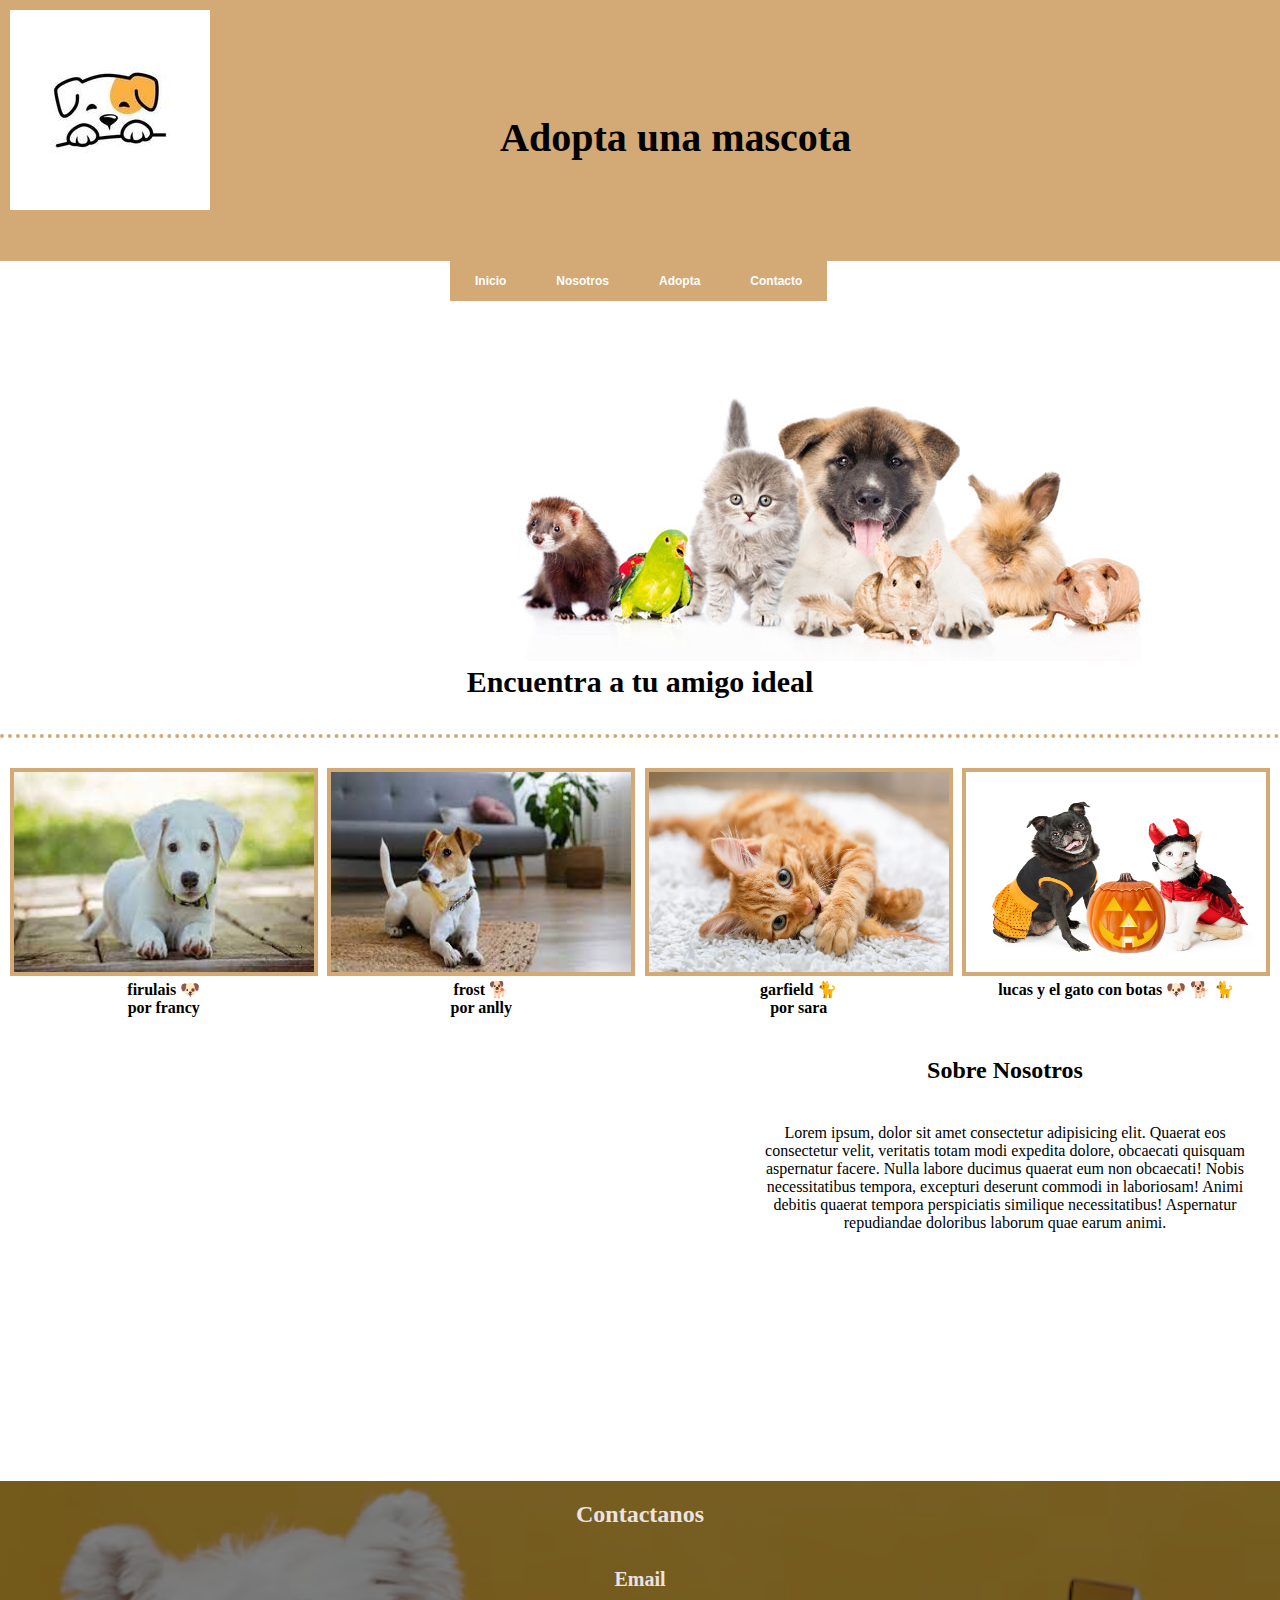
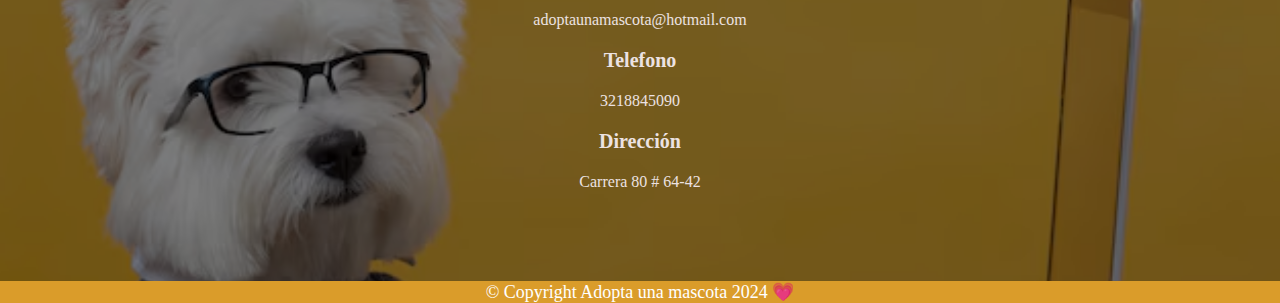
<file: index.html>
<!DOCTYPE html>
<html lang="en">
<head>
  <meta charset="UTF-8">
  <meta name="viewport" content="width=device-width, initial-scale=1.0">
  <title>Adopta una Mascota</title>
  <link href="style.css" rel="stylesheet">
</head>
<body>
  <header>
    <div class="caja">
        <img src="imagenes/logo-perrito.jpg" alt="logo">
        <h1>Adopta una mascota</h1>
        <nav class="dropdownmenu">
          <ul>
            <li><a href="#">Inicio</a></li>
            <li><a href="#">Nosotros</a></li>
            <li><a href="#">Adopta</a>
              <ul id="submenu">
                <li><a href="#">Perros</a></li>
                <li><a href="#">Gatos</a></li>
                <li><a href="#">Otras Mascotas</a></li>
              </ul>
            </li>
            <li><a href="#">Contacto</a></li>
          </ul>
        </nav>
    </div>
</header>


<div class="img1">
  <img src="imagenes/mascotas.jpg" alt="mascotas"/><hr>
  <p align="center" style="font-size: 30px;"><strong>Encuentra a tu amigo ideal</strong></p>
</div>

<div class="animales">
  <div>
    <img src="imagenes/mascota1.jpg">
    <h4>firulais &#128054;</h4>
    <h4> por francy</h4>
  </div>
  <div> 
    <img src="imagenes/mascota2.jpg">
    <h4>frost &#x1F415;</h4>
    <h4> por anlly</h4>
  </div>
  <div>
    <img src="imagenes/mascota3.webp">
    <h4>garfield &#x1F408;</h4>
    <h4> por sara</h4>
  </div>
  <div>
    <img src="imagenes/mascota4.jpg">
    <h4>lucas y el gato con botas &#128054; &#x1F415; &#x1F408;</h4>
  </div>
</div>

<div class="video">
  <div>
    <iframe  src="https://www.youtube.com/embed/yUcjYbE1rg0" title="Hablamos de tendencia responsable en el Hay Festival 2024 🐾😺" frameborder="0" allow="accelerometer; autoplay; clipboard-write; encrypted-media; gyroscope; picture-in-picture; web-share" referrerpolicy="strict-origin-when-cross-origin" allowfullscreen></iframe>
  </div>
  <div>
    <h2>Sobre Nosotros</h2>
    <p>Lorem ipsum, dolor sit amet consectetur adipisicing elit. Quaerat eos consectetur velit, veritatis totam modi expedita dolore, obcaecati quisquam aspernatur facere. Nulla labore ducimus quaerat eum non obcaecati! Nobis necessitatibus tempora, excepturi deserunt commodi in laboriosam! Animi debitis quaerat tempora perspiciatis similique necessitatibus! Aspernatur repudiandae doloribus laborum quae earum animi.</p>
  </div>
</div>

<div class="container">
  <div class="content">
    <h2 class="titulo">Contactanos</h2>
    <div class="info">
      <h3>Email</h3>
      <p>adoptaunamascota@hotmail.com</p>
      <h3>Telefono</h3>
      <p>3218845090</p>
      <h3>Dirección</h3>
      <p>Carrera 80 # 64-42</p>
    </div>
  </div>
</div>
<div class="copyright">
  <p>&copy Copyright Adopta una mascota 2024 &#128151</p>
</div>

</body>
</html>
</file>
<file: style.css>
* {
  padding: 0;
  margin: 0;
  border: 0;
}

.caja {
  background-color: rgb(211, 169, 118);
  position: relative;
  margin: 0;
}

.caja h1 {
  position: relative;
  left: 500px;
  top: -100px;
  font-size: 40px;
}

.caja img {
  padding-left: 10px;
  padding-top: 10px;
}

.dropdownmenu {
  position: relative;
  left: 450px;
}

.dropdownmenu ul,
.dropdownmenu li {
  margin: 0;
  padding: 0;
}

.dropdownmenu ul {
  background: gray;
  list-style: none;
  width: 100%;
}
.dropdownmenu li {
  float: left;
  position: relative;
  width: auto;
}
.dropdownmenu a {
  background: rgb(211, 169, 118);
  color: #ffffff;
  display: block;
  font: bold 12px/20px sans-serif;
  padding: 10px 25px;
  text-align: center;
  text-decoration: none;
  -webkit-transition: all 0.25s ease;
  -moz-transition: all 0.25s ease;
  -ms-transition: all 0.25s ease;
  -o-transition: all 0.25s ease;
  transition: all 0.25s ease;
}
.dropdownmenu li:hover a {
  background: #000000;
}
#submenu {
  left: 0;
  opacity: 0;
  position: absolute;
  top: 35px;
  visibility: hidden;
  z-index: 1;
}
li:hover ul#submenu {
  opacity: 1;
  top: 40px;
  visibility: visible;
}
#submenu li {
  float: none;
  width: 100%;
}
#submenu a:hover {
  background: rgb(211, 169, 118);
}
#submenu a {
  background-color: #000000;
}
.img1 {
  border-bottom: 4px dotted rgb(211, 169, 118);
  text-align: center;
}

.img1 p {
  padding-bottom: 35px;
}

.animales {
  padding: 30px 5px 20px 5px;
  display: flex;
  justify-content: space-around;
  text-align: center;
}

.animales img {
  width: 300px;
  height: 200px;
  border: 4px solid rgb(211, 169, 118);
  transition: 0.5s;
}

.animales img:hover {
  width: 350px;
  height: 250px;
}

.video {
  display: flex;
  justify-content: space-between;
}

.video iframe {
  width: 700px;
  height: 400px;
  margin: 20px 10px 20px 20px;
}

.video p,
h2 {
  padding: 20px;
  text-align: center;
  text-align: justify center;
}

.container {
  position: relative;
  width: 100%;
  height: 400px;
  background-image: url(imagenes/perrito.avif);
  background-size: cover;
  background-position: center;
}
.content {
  position: absolute;
  top: 0;
  left: 0;
  width: 100%;
  height: 100%;
  background-color: rgba(0, 0, 0, 0.5);
  text-align: center;
  color: rgb(236, 226, 226);
}
.titulo {
  font-size: 24px;
}

.info h3 {
  padding: 20px;
  font-size: 20px;
}

.copyright {
  color: white;
  font-size: 18px;
  text-align: center;
  background-color: rgb(218, 156, 42);
}
</file>
